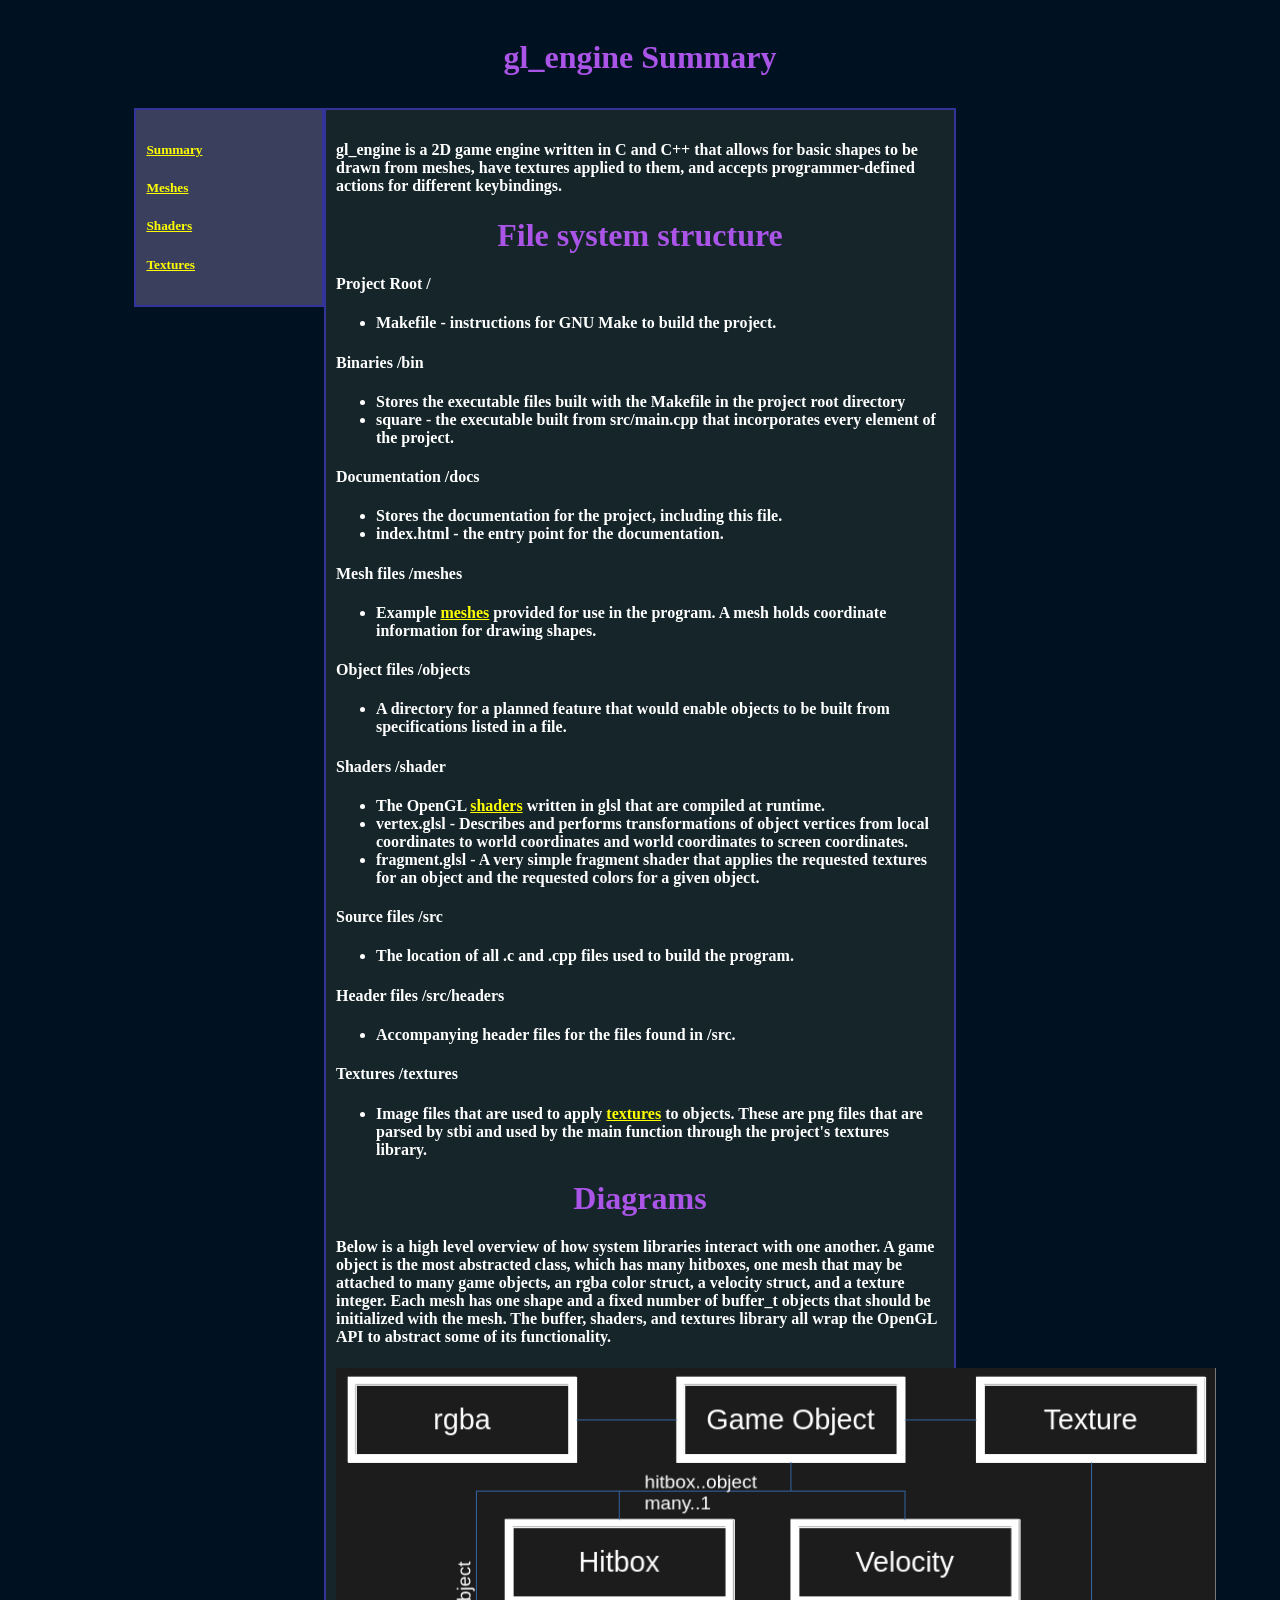
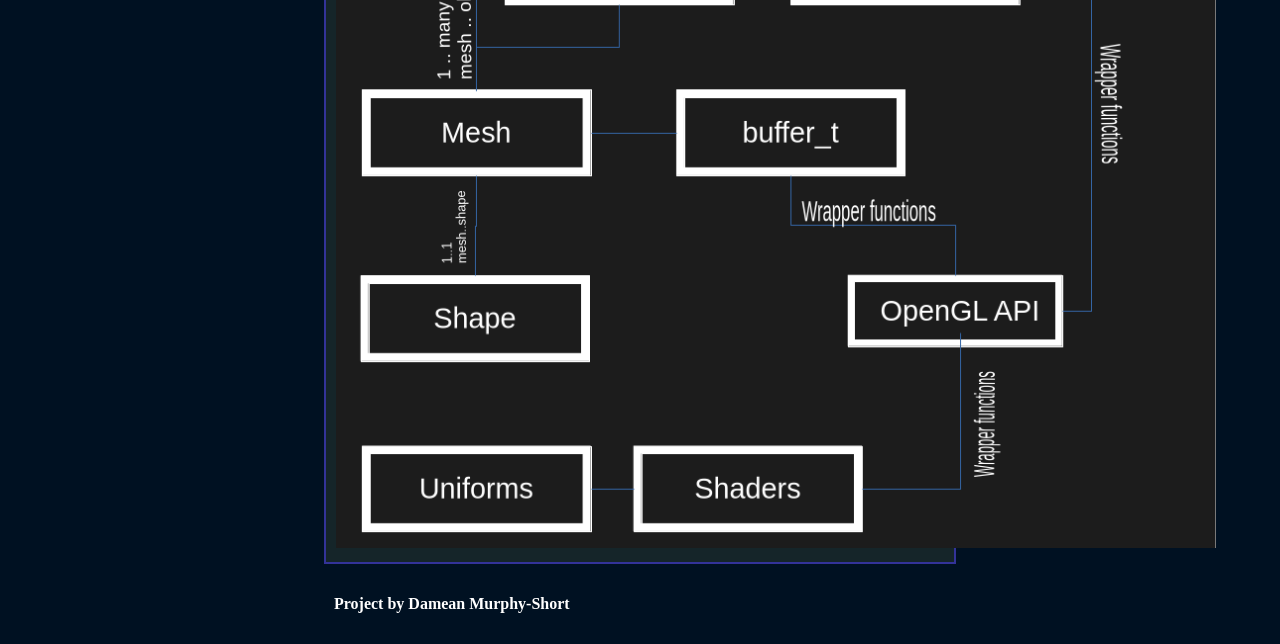
<file: docs/index.html>
<!DOCTYPE html>
<html>
	<head>
		<title>gl_engine Documentation</title>
		<link rel="stylesheet" href="styles.css">
		<link rel="icon" type="image/x-icon" href="img/flower.ico">
	</head>

	<body>
		<!-- Head -->
		<div class="row">
			<div class="column farleft">
			</div>
			<div class="column left">
			</div>
			<div class="column center">
				<h1>gl_engine Summary</h1>
			</div>
			<div class="column right">
			</div>
			<div class="column farright">
			</div>
		</div>
	
		<!-- Columns -->
		<div class="row">
			<div class="column farleft">
			</div>
			<div class="column left bordered light_background">
				<h5><a href="index.html">Summary</a></h5>
				<h5><a href="meshes.html">Meshes</a></h5>
				<h5><a href="shaders.html">Shaders</a></h5>
				<h5><a href="textures.html">Textures</a></h5>
			</div>
			<div class="column center bordered sharp_background">
				<h4>gl_engine is a 2D game engine written in C and C++ that allows for basic shapes to be drawn from meshes, have textures applied to them, and accepts programmer-defined actions for different keybindings.</h4>
				<h1>File system structure</h1>
				<h4>Project Root /</h4>
				<h4><ul>
						<li>Makefile - instructions for GNU Make to build the project.</li>
				</ul></h4>
				<h4>Binaries /bin</h4>
				<h4>
					<ul>
						<li>Stores the executable files built with the Makefile in the project root directory</li>
						<li>square - the executable built from src/main.cpp that incorporates every element of the project.</li>
				</ul></h4>
				<h4>Documentation /docs</h4>
				<h4>
					<ul>
						<li>Stores the documentation for the project, including this file.</li>
						<li>index.html - the entry point for the documentation.</li>
				</ul></h4>
				<h4>Mesh files /meshes</h4>
				<h4>
					<ul>
						<li>Example <a href="meshes.html">meshes</a> provided for use in the program. A mesh holds coordinate information for drawing shapes.</li>
				</ul></h4>
				<h4>Object files /objects</h4>
				<h4>
					<ul>
						<li>A directory for a planned feature that would enable objects to be built from specifications listed in a file.</li>
				</ul></h4>
				<h4>Shaders /shader</h4>
				<h4>
					<ul>
						<li>The OpenGL <a href="shaders.html">shaders</a> written in glsl that are compiled at runtime.</li>
						<li>vertex.glsl - Describes and performs transformations of object vertices from local coordinates to world coordinates and world coordinates to screen coordinates.</li>
						<li>fragment.glsl - A very simple fragment shader that applies the requested textures for an object and the requested colors for a given object.</li>
				</ul></h4>
				<h4>Source files /src</h4>
				<h4>
					<ul>
						<li>The location of all .c and .cpp files used to build the program.</li>
				</ul></h4>
				<h4>Header files /src/headers</h4>
				<h4>
					<ul>
						<li>Accompanying header files for the files found in /src.</li>
				</ul></h4>
				<h4>Textures /textures</h4>
				<h4>
					<ul>
						<li>Image files that are used to apply <a href="textures.html">textures</a> to objects. These are png files that are parsed by stbi and used by the main function through the project's textures library.</li>
				</ul></h4>

				<h1>Diagrams</h1>
				<h4>Below is a high level overview of how system libraries interact with one another. A game object is the most abstracted class, which has many hitboxes, one mesh that may be attached to many game objects, an rgba color struct, a velocity struct, and a texture integer. Each mesh has one shape and a fixed number of buffer_t objects that should be initialized with the mesh. The buffer, shaders, and textures library all wrap the OpenGL API to abstract some of its functionality.</h4>
				<img src="img/HighLevelOverview.png" alt="The described diagram in psuedo-UML" width="880" height="780">
				
			</div>

			<!-- Nav Column -->
		<div class="column right">
		</div>
			

		<div class="column farright">
		</div>
		</div>
		</body>
	
		<!-- Footer -->
		<!-- Image bar-->
		<footer>
			<div class ="column farleft"></div>
			<div class ="column left"></div>
			<div class ="column center">
				<h4>Project by Damean Murphy-Short</h4>
			</div>
			
		</footer>
</html>
</file>
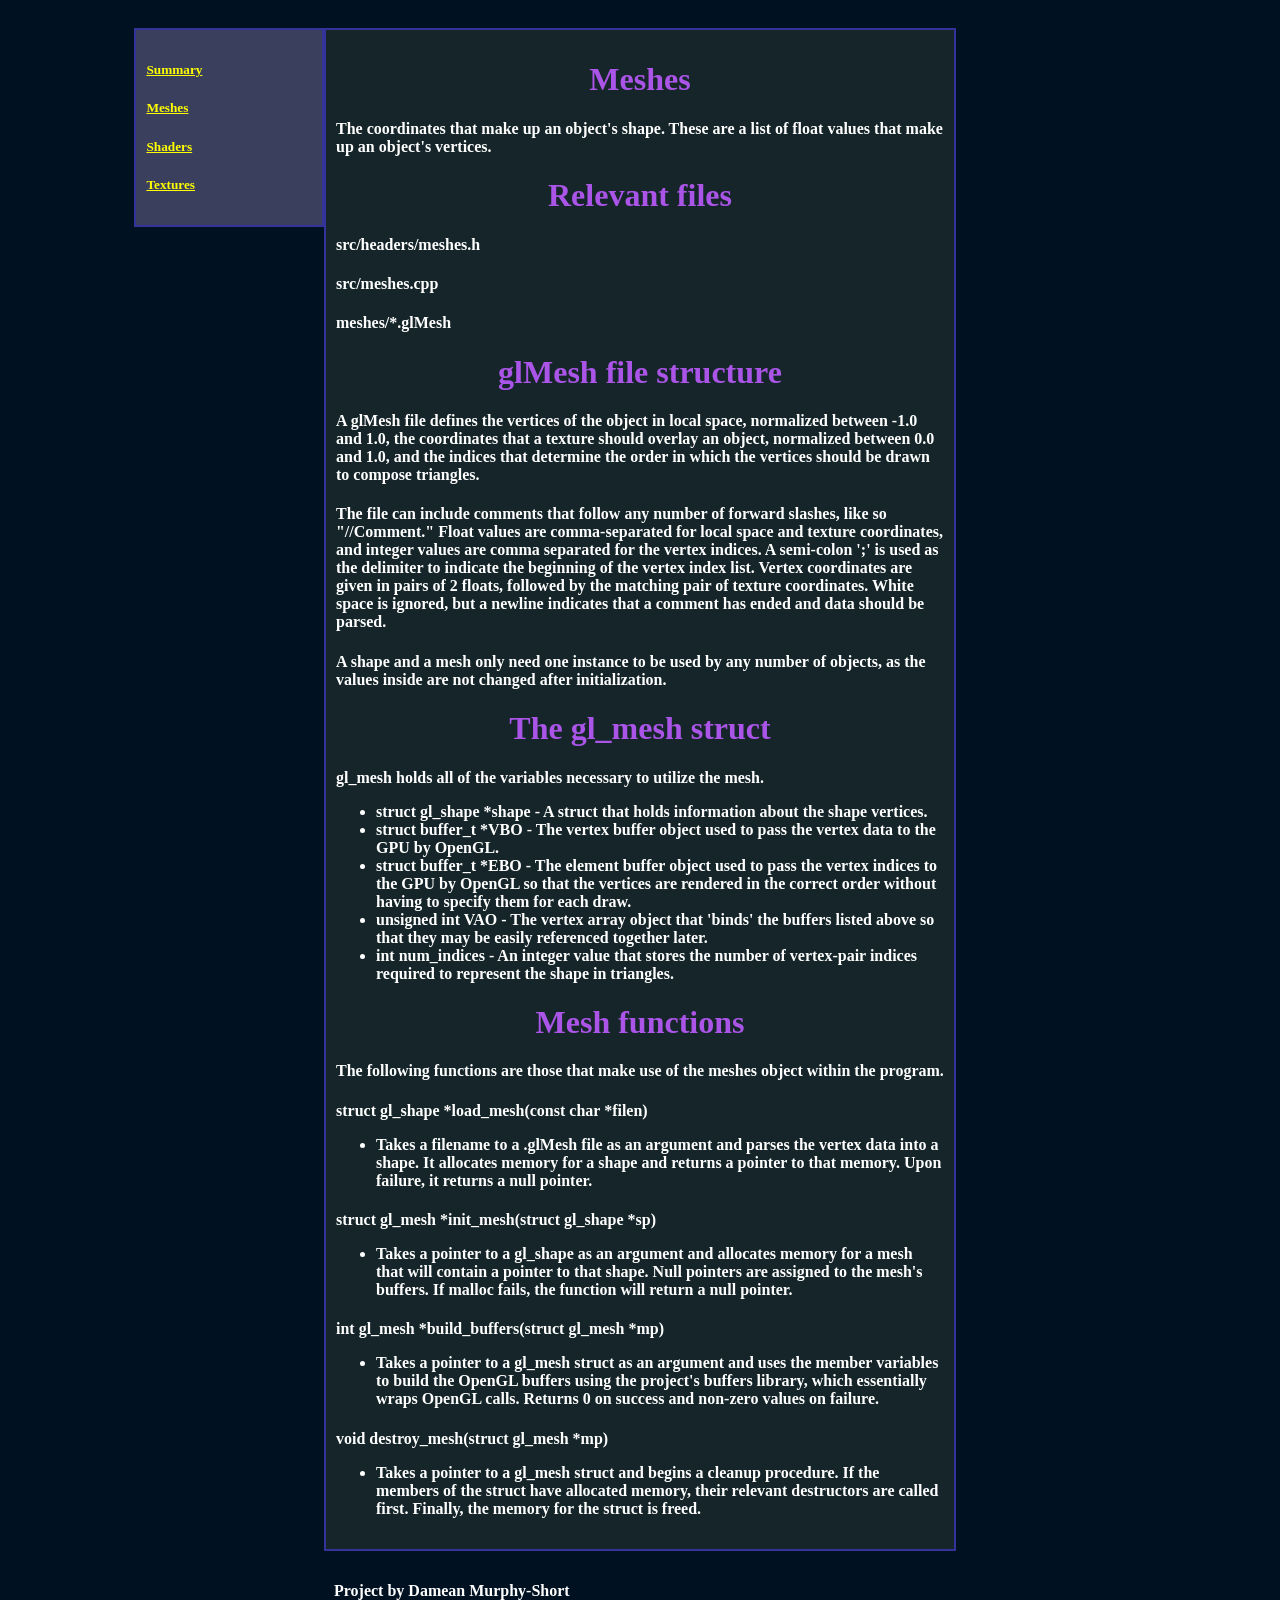
<file: docs/meshes.html>
<!DOCTYPE html>
<html>
	<head>
		<title>gl_engine Documentation</title>
		<link rel="stylesheet" href="styles.css">
		<link rel="icon" type="image/x-icon" href="img/flower.ico">
	</head>

	<body>
		<!-- Head -->
		<div class="row">
			<div class="column farleft">
			</div>
			<div class="column left">
			</div>
			<div class="column center">
			</div>
			<div class="column right">
			</div>
			<div class="column farright">
			</div>
		</div>
	
		<!-- Columns -->
		<div class="row">
			<div class="column farleft">
			</div>
			<div class="column left bordered light_background">
				<h5><a href="index.html">Summary</a></h5>
				<h5><a href="meshes.html">Meshes</a></h5>
				<h5><a href="shaders.html">Shaders</a></h5>
				<h5><a href="textures.html">Textures</a></h5>
			</div>
			<div class="column center bordered sharp_background">
				<h1>Meshes</h1>
				<h4>The coordinates that make up an object's shape. These are a list of float values that make up an object's vertices.<h4>
				<h1>Relevant files</h1>
				<h4>src/headers/meshes.h</h4>
				<h4>src/meshes.cpp</h4>
				<h4>meshes/*.glMesh</h4>
				<h1>glMesh file structure</h1>
				<h4>A glMesh file defines the vertices of the object in local space, normalized between -1.0 and 1.0, the coordinates that a texture should overlay an object, normalized between 0.0 and 1.0, and the indices that determine the order in which the vertices should be drawn to compose triangles.</h4>
				<h4>The file can include comments that follow any number of forward slashes, like so "//Comment." Float values are comma-separated for local space and texture coordinates, and integer values are comma separated for the vertex indices. A semi-colon ';' is used as the delimiter to indicate the beginning of the vertex index list. Vertex coordinates are given in pairs of 2 floats, followed by the matching pair of texture coordinates. White space is ignored, but a newline indicates that a comment has ended and data should be parsed.</h4>
				<h4>A shape and a mesh only need one instance to be used by any number of objects, as the values inside are not changed after initialization.</h4>
				<h1>The gl_mesh struct</h1>
				<h4>gl_mesh holds all of the variables necessary to utilize the mesh.
				<ul>
					<li>struct gl_shape *shape - A struct that holds information about the shape vertices.</li>
					<li>struct buffer_t *VBO - The vertex buffer object used to pass the vertex data to the GPU by OpenGL.</li>
					<li>struct buffer_t *EBO - The element buffer object used to pass the vertex indices to the GPU by OpenGL so that the vertices are rendered in the correct order without having to specify them for each draw.</li>
					<li>unsigned int VAO - The vertex array object that 'binds' the buffers listed above so that they may be easily referenced together later.</li>
					<li>int num_indices - An integer value that stores the number of vertex-pair indices required to represent the shape in triangles.</li>
				</ul>
				</h4>
				<h1>Mesh functions</h1>
				<h4>The following functions are those that make use of the meshes object within the program.</h4>
				<h4>struct gl_shape *load_mesh(const char *filen)
					<ul>
						<li>Takes a filename to a .glMesh file as an argument and parses the vertex data into a shape. It allocates memory for a shape and returns a pointer to that memory. Upon failure, it returns a null pointer.</li>
					</ul>
				</h4>
				<h4>struct gl_mesh *init_mesh(struct gl_shape *sp)
					<ul>
						<li>Takes a pointer to a gl_shape as an argument and allocates memory for a mesh that will contain a pointer to that shape. Null pointers are assigned to the mesh's buffers. If malloc fails, the function will return a null pointer.</li>
					</ul>
				</h4>
				<h4>int gl_mesh *build_buffers(struct gl_mesh *mp)
					<ul>
						<li>Takes a pointer to a gl_mesh struct as an argument and uses the member variables to build the OpenGL buffers using the project's buffers library, which essentially wraps OpenGL calls. Returns 0 on success and non-zero values on failure.</li>
					</ul>
				</h4>
				</h4>
				<h4>void destroy_mesh(struct gl_mesh *mp)
					<ul>
						<li>Takes a pointer to a gl_mesh struct and begins a cleanup procedure. If the members of the struct have allocated memory, their relevant destructors are called first. Finally, the memory for the struct is freed.</li>
					</ul>
			</div>

			<!-- Nav Column -->
		<div class="column right">
		</div>
			

		<div class="column farright">
		</div>
		</div>
		</body>
	
		<!-- Footer -->
		<!-- Image bar-->
		<footer>
			<div class ="column farleft"></div>
			<div class ="column left"></div>
			<div class ="column center">
				<h4>Project by Damean Murphy-Short</h4>
			</div>
			
		</footer>
</html>
</file>
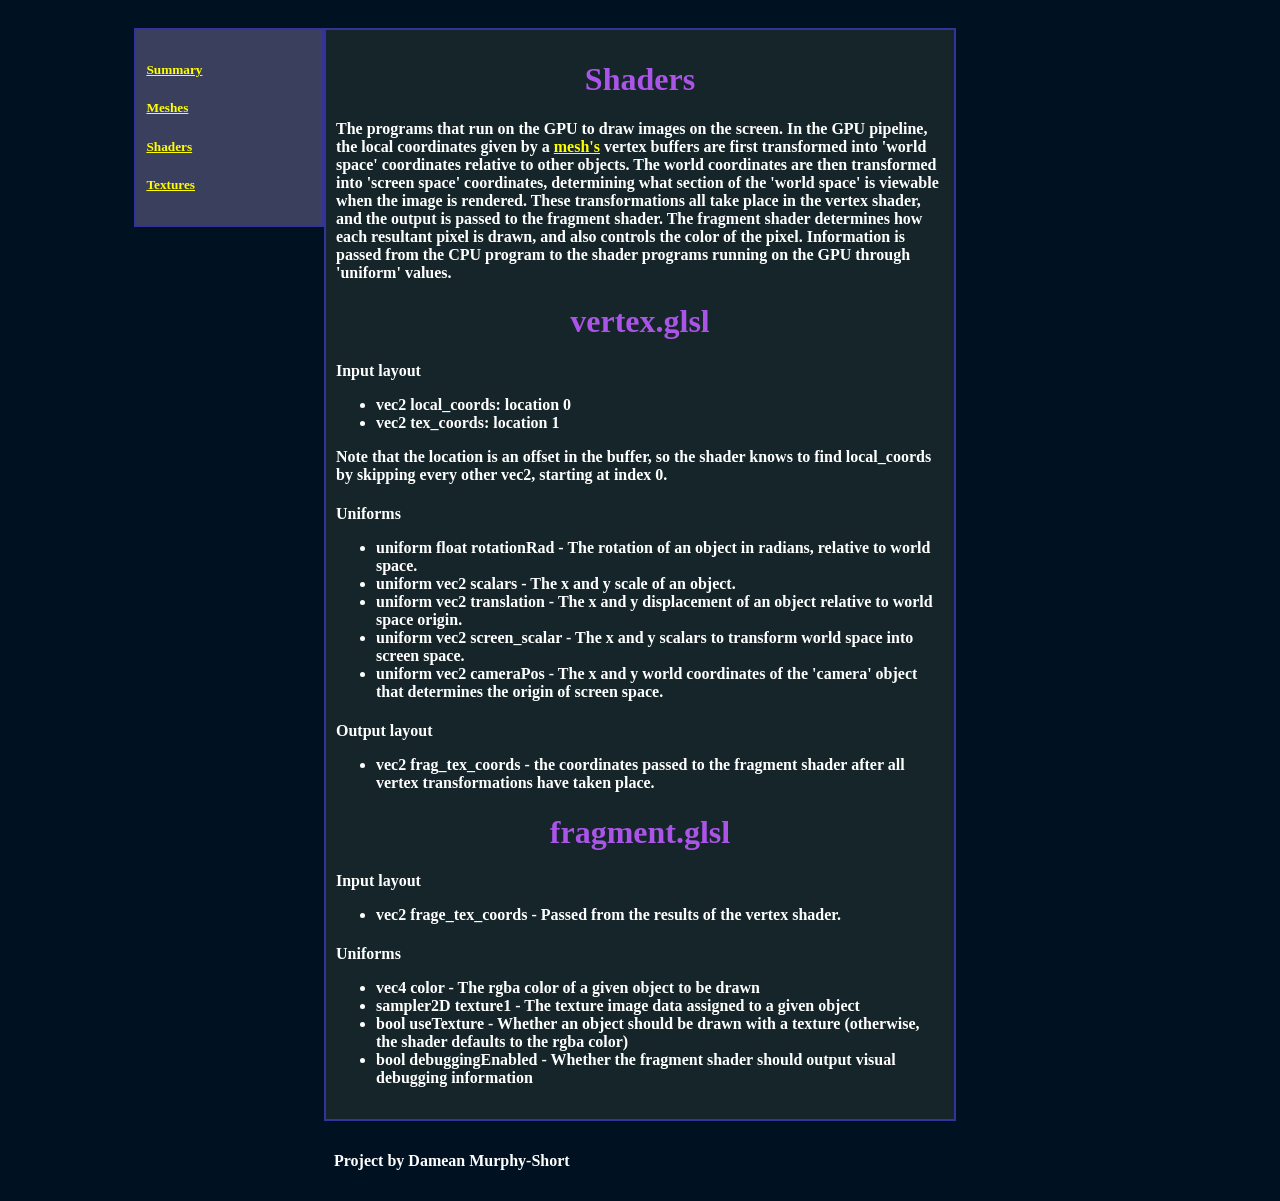
<file: docs/shaders.html>
<!DOCTYPE html>
<html>
	<head>
		<title>gl_engine Documentation</title>
		<link rel="stylesheet" href="styles.css">
		<link rel="icon" type="image/x-icon" href="img/flower.ico">
	</head>

	<body>
		<!-- Head -->
		<div class="row">
			<div class="column farleft">
			</div>
			<div class="column left">
			</div>
			<div class="column center">
			</div>
			<div class="column right">
			</div>
			<div class="column farright">
			</div>
		</div>
	
		<!-- Columns -->
		<div class="row">
			<div class="column farleft">
			</div>
			<div class="column left bordered light_background">
				<h5><a href="index.html">Summary</a></h5>
				<h5><a href="meshes.html">Meshes</a></h5>
				<h5><a href="shaders.html">Shaders</a></h5>
				<h5><a href="textures.html">Textures</a></h5>
			</div>
			<div class="column center bordered sharp_background">
				<h1>Shaders</h1>
				<h4>The programs that run on the GPU to draw images on the screen. In the GPU pipeline, the local coordinates given by a <a href="meshes.html">mesh's</a> vertex buffers are first transformed into 'world space' coordinates relative to other objects. The world coordinates are then transformed into 'screen space' coordinates, determining what section of the 'world space' is viewable when the image is rendered. These transformations all take place in the vertex shader, and the output is passed to the fragment shader. The fragment shader determines how each resultant pixel is drawn, and also controls the color of the pixel. Information is passed from the CPU program to the shader programs running on the GPU through 'uniform' values.</h4>
				<h1>vertex.glsl</h1>
				<h4>Input layout
					<ul>
						<li>vec2 local_coords: location 0</li>
						<li>vec2 tex_coords: location 1</li>
					</ul>
				Note that the location is an offset in the buffer, so the shader knows to find local_coords by skipping every other vec2, starting at index 0.
				</h4>
				<h4>Uniforms
				<ul>
					<li>uniform float rotationRad - The rotation of an object in radians, relative to world space.</li>
					<li>uniform vec2 scalars - The x and y scale of an object.</li>
					<li>uniform vec2 translation - The x and y displacement of an object relative to world space origin.</li>
					<li>uniform vec2 screen_scalar - The x and y scalars to transform world space into screen space.</li>
					<li>uniform vec2 cameraPos - The x and y world coordinates of the 'camera' object that determines the origin of screen space.</li>
				</ul>
				</h4>
				<h4>Output layout
					<ul>
						<li>vec2 frag_tex_coords - the coordinates passed to the fragment shader after all vertex transformations have taken place.</li>
					</ul>
				</h4>
				<h1>fragment.glsl</h1>
				<h4>Input layout
					<ul>
						<li>vec2 frage_tex_coords - Passed from the results of the vertex shader.</li>
					</ul>
				</h4>
				<h4>Uniforms
					<ul>
						<li>vec4 color - The rgba color of a given object to be drawn</li>
						<li>sampler2D texture1 - The texture image data assigned to a given object</li>
						<li>bool useTexture - Whether an object should be drawn with a texture (otherwise, the shader defaults to the rgba color)</li>
						<li>bool debuggingEnabled - Whether the fragment shader should output visual debugging information</li>
					</ul>
				</h4>
					
			</div>

			<!-- Nav Column -->
		<div class="column right">
		</div>
			

		<div class="column farright">
		</div>
		</div>
		</body>
	
		<!-- Footer -->
		<!-- Image bar-->
		<footer>
			<div class ="column farleft"></div>
			<div class ="column left"></div>
			<div class ="column center">
				<h4>Project by Damean Murphy-Short</h4>
			</div>
			
		</footer>
</html>
</file>
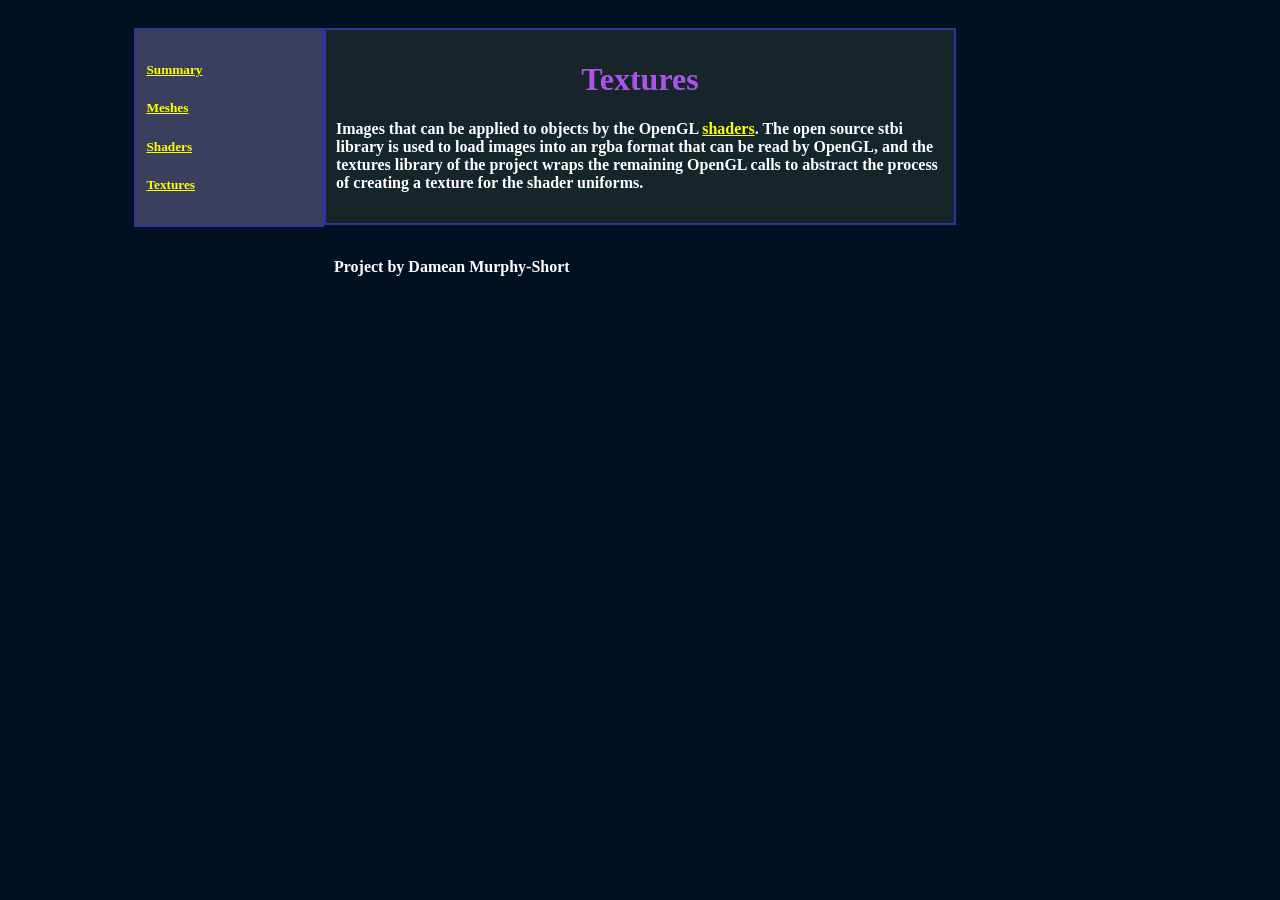
<file: docs/textures.html>
<!DOCTYPE html>
<html>
	<head>
		<title>gl_engine Documentation</title>
		<link rel="stylesheet" href="styles.css">
		<link rel="icon" type="image/x-icon" href="img/flower.ico">
	</head>

	<body>
		<!-- Head -->
		<div class="row">
			<div class="column farleft">
			</div>
			<div class="column left">
			</div>
			<div class="column center">
			</div>
			<div class="column right">
			</div>
			<div class="column farright">
			</div>
		</div>
	
		<!-- Columns -->
		<div class="row">
			<div class="column farleft">
			</div>
			<div class="column left bordered light_background">
				<h5><a href="index.html">Summary</a></h5>
				<h5><a href="meshes.html">Meshes</a></h5>
				<h5><a href="shaders.html">Shaders</a></h5>
				<h5><a href="textures.html">Textures</a></h5>
			</div>
			<div class="column center bordered sharp_background">
				<h1>Textures</h1>
				<h4>Images that can be applied to objects by the OpenGL <a href="shaders.html">shaders</a>. The open source stbi library is used to load images into an rgba format that can be read by OpenGL, and the textures library of the project wraps the remaining OpenGL calls to abstract the process of creating a texture for the shader uniforms.</h4>

			</div>

			<!-- Nav Column -->
		<div class="column right">
		</div>
			

		<div class="column farright">
		</div>
		</div>
		</body>
	
		<!-- Footer -->
		<!-- Image bar-->
		<footer>
			<div class ="column farleft"></div>
			<div class ="column left"></div>
			<div class ="column center">
				<h4>Project by Damean Murphy-Short</h4>
			</div>
			
		</footer>
</html>
</file>
<file: docs/styles.css>
*
{
	box-sizing: border-box;
}

body
{
	background-color: #001122;
}
h1
{
	color: #AA55E7;
	text-align: center;
}
h2
{
	color: #49E6E7;
	text-align: center;
}
h3
{
	size: 11pt;
	color: #FFCE30;
	text-align: center;
}
h4
{
	size: 7pt;
	color: #FFFFFF;
	text-align: left;
}
h5
{
	size: 11pt;
	color: #00FFFF;
	text-align: left;
}
h6
{
	font-size: 32px; 
	color: #FFCE30;
	text-align: left;
}

a:link
{
	color: yellow;
}

a:visited
{
	color: yellow;
}

.light_background
{
	background-color: #393F5C;
}

.sharp_background
{
	background-color: #152529;
}

.column
{
	float: left;
	padding: 10px;
}

.bordered
{
	border: 2px solid;
	border-color: #333399;
}

.bigcontent
{
	width: 65%;
}

.farleft
{
	width: 10%;
}

.left
{
	width: 15%;
}

.center
{
	width: 50%;
}

.right
{
	width: 10%;
}

.farright
{
	width: 15%;
}

.row:after
{
	content: "";
	display: table;
	clear: both;
}
</file>
